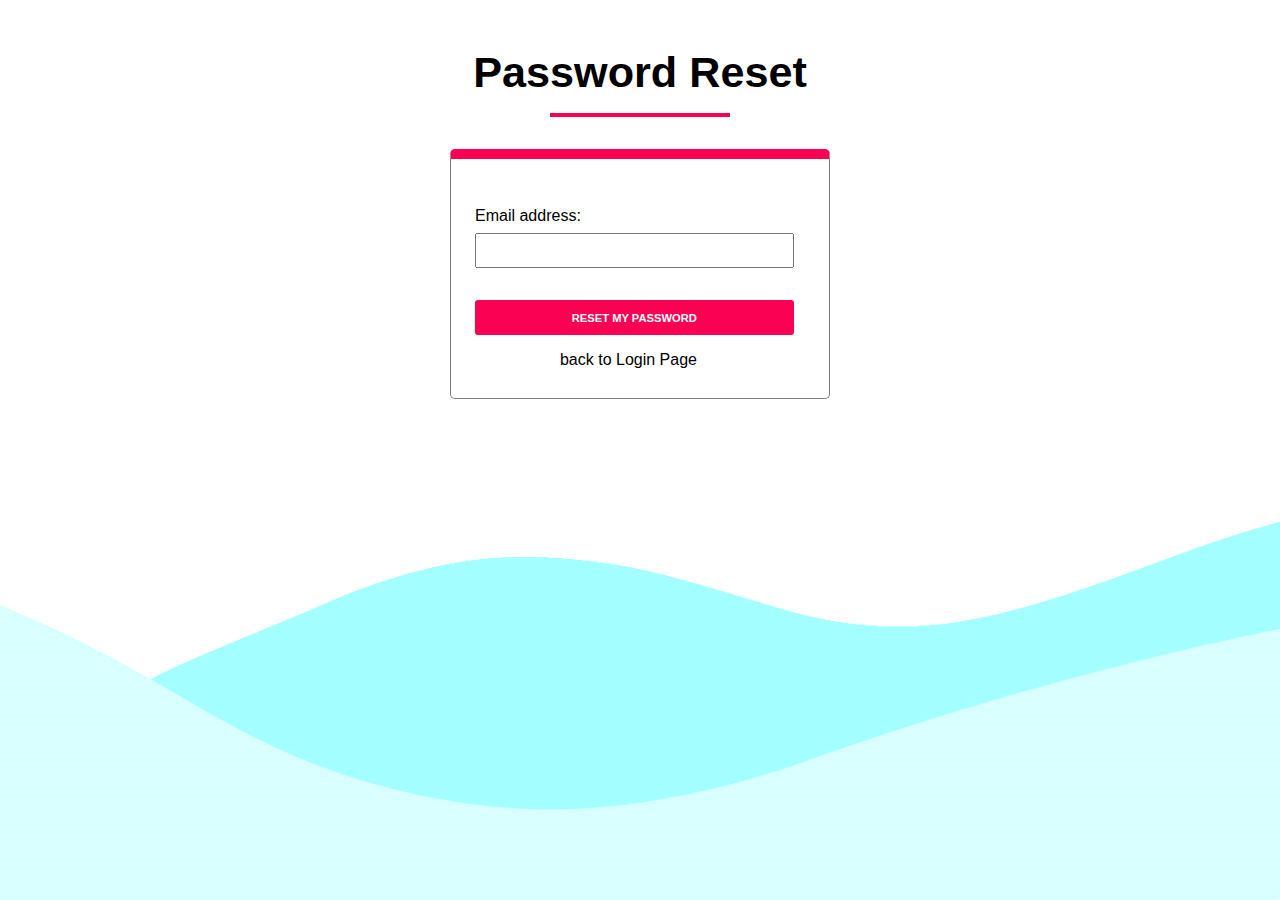
<file: index.html>
<!DOCTYPE html>
<html lang="en">
<head>
    <meta charset="UTF-8">
    <meta http-equiv="X-UA-Compatible" content="IE=edge">
    <meta name="viewport" content="width=device-width, initial-scale=1.0">

    <link rel="stylesheet" href="style.css">
    <!-- <link rel="stylesheet" href="css/bootstrap.css"> -->
    
    <title>Forgot Password</title>

</head>
<body>
    
    <h2>Password Reset</h2>

    <div class="hr"></div>


    <main>
        <div id="page1">
            <form action="index.html" method="POST"></form>
                <label for="email">Email address:</label>

                <input type="text" name="email" id="email">
                
                <button class="page1" href="#" type="submit" > RESET MY PASSWORD</button>
            </form>

            <a class="link page1" href="#"> back to Login Page</a>
        </div>

        

        <div id="page2">

            <p>
                A Password reset link is generated as per your request
                and sent to your email address. </br> Please check your
                mailbox.
            </p>
            
            <a class="link page2" href="#">Return to Login/Signup</a>
        </div>

        <div id="page3">
            <!-- <form action="index.html" method="POST"> -->
                <label for="password">New Password:</label>
                <input type="password" name="password" id="password">

                <label for="email">Confirm Password:</label>
                <input type="text" name="password" id="confirm">
                
                <button class="page3" type="submit" > RESET PASSWORD</button>
            </form>  
        </div>

        <div id="page4">

            <p>
                Password Reset Done successfully.
            </p>
            
            <a class="link page4" href="#" >Return to Login/Signup</a>
        </div>

        
    </main>
    <script src="index.js"></script>
</body>
</html>
</file>
<file: style.css>
*{
    font-family: Arial, Helvetica, sans-serif;
    font-size: 16px;
    
    box-sizing: border-box;
}

body{
    background-image: url(background.png);
    background-repeat: no-repeat;
    background-size: 100vw 100vh;
    
}

h2{
    text-align: center;
    font-size: 2.7rem;
    font-weight: bolder;
    margin: 3rem 0rem 1rem 0rem;
}

.hr {
    border:rgb(250, 1, 84) 2px solid;
    width: 180px;
    height: 1px;
    margin: auto;
    margin-bottom: 2rem;
}

#page1 , #page2, #page3, #page4 {
    
    display: block;
    width: 380px;
    height: 250px;
    border: 1px solid grey;
    background-color: rgba(255, 255, 255, 0.514) ;
    border-top: rgb(250, 1, 84) 10px solid;
    margin: auto;
    padding: 3rem 0rem 1rem 1.5rem;
    border-radius: 5px;

}

#page2{
    display: none;
    padding: 2rem 0rem 1rem 1.5rem;
    color: green;
    height: 200px;
}

#page3{
    display: none;
    padding: 2rem 0rem 1rem 1.5rem;
    height: 300px;
}

#page4 {
    display: none;
    padding: 2rem 0rem 1rem 1.5rem;
    color: green;
    height: 200px;
}


input{
    margin-top: .5rem;
    margin-bottom: 2rem;
    width: 90%;
    height: 20%;
}

#page3 input {
    margin-top: 0.5rem;
    margin-bottom: 2rem;
    width: 90%;
    height: 2rem;
}



button{
    width: 90%;
    height: 20%;
    margin-bottom: 1rem;
    border: none;
    border-radius: 3px;
    background-color: rgb(250, 1, 84);
    color: white;
    font-size: .7rem;
    font-weight: bolder;
} 


#page3 button{

    width: 90%;
    height: 2rem;
    
}

.link {
    text-decoration: none;
    color: black;
    padding-left: 24%;
}

@media screen and (max-width: 600px) {
    body {

        background-size: 200vw 100vh;
        background-position: -10rem 0rem;
      
    }
    h2{
        text-align: center;
        font-size: 1.5rem;
        font-weight: bolder;
        margin: 3rem 0rem 1rem 0rem;
    }

    .hr {
        width: 100px;
    }

    #page1 , #page2, #page3, #page4 {
    
        /* display: block; */
        width: 200px;
        height: 180px;
        border: 1px solid grey;
        background-color: rgba(255, 255, 255, 0.808);
        border-top: rgb(250, 1, 84) 10px solid;
        margin: auto;
        padding: 1.5rem 0rem 1rem 1rem;
        border-radius: 5px;
    
    }
    label{
        font-size: .9rem;
    }

    input{
        margin-top: .5rem;
        margin-bottom: 1rem;
        width: 90%;
        height: 20%;
    }

    #page2{
        display: none;
        padding: 1rem 0rem 1rem .7rem;
        color: green;
        height: 200px;
        
    }

    #page2 p {
        font-size: .9rem;
    }
    #page2 .link{
        padding-left: 5%;
    }

    #page3{
        display: none;
        padding: 2rem 0rem 1rem 1rem;
        height: 250px;
    }

    #page3 input{
        margin-bottom: 1rem;
    }
    #page4 {
        height: 150px ;

    }
    #page4 p {
        font-size: .8rem;
    }

    #page4 .link {
        padding-left: 4%;
    }

    .link {
        text-decoration: none;
        color: black;
        padding-left: 11%;
        font-size: .9rem;
    }
    button{
        width: 90%;
        height: 20%;
        margin-bottom: .7rem;
        border: none;
        border-radius: 3px;
        background-color: rgb(250, 1, 84);
        color: white;
        font-size: .7rem;
        font-weight: bolder;
    } 

  }
</file>
